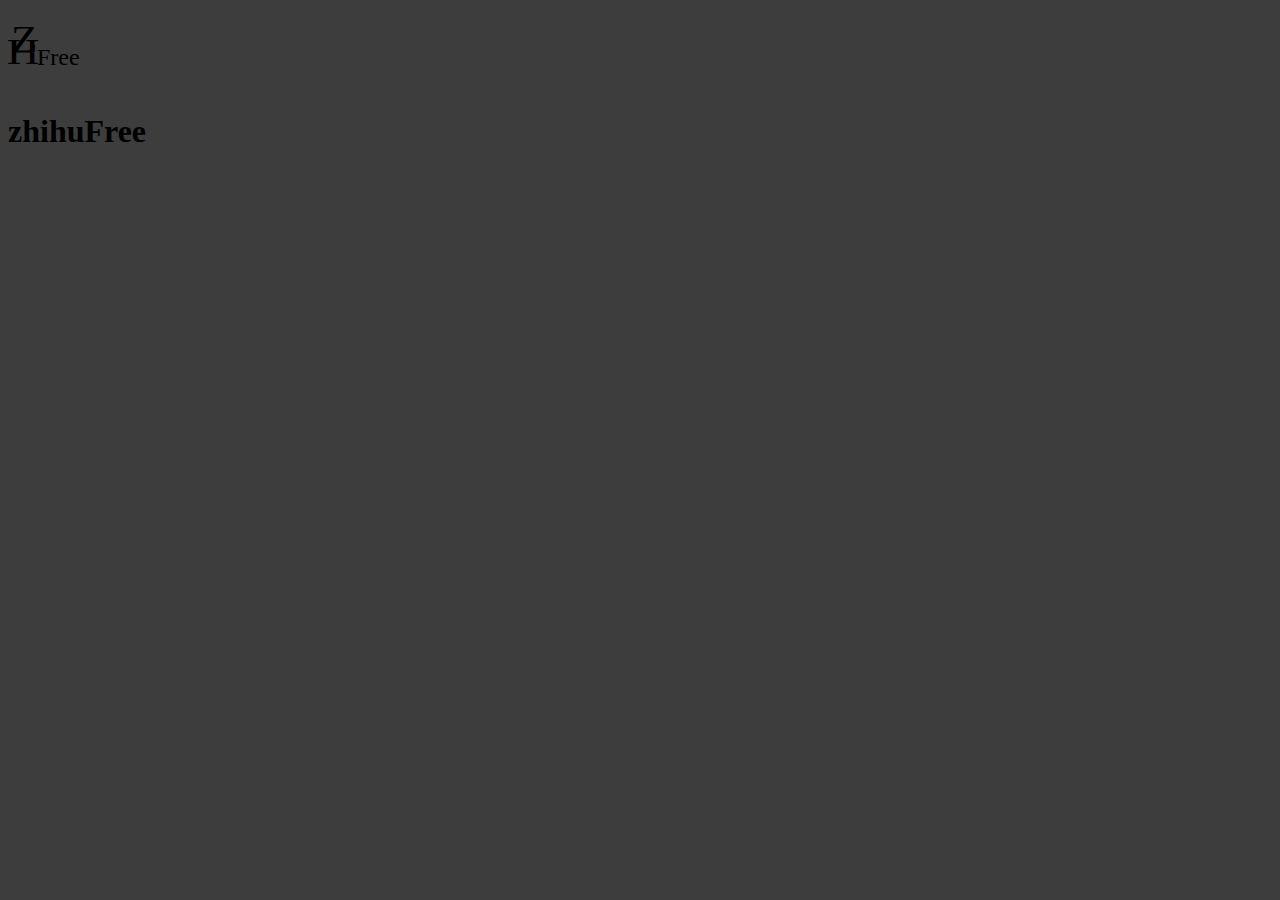
<file: index.htm>
<!DOCTYPE html>
<html>
<head>
	<script src="https://cdn.bootcdn.net/ajax/libs/jquery/3.6.3/jquery.min.js"></script>
	<meta charset="utf-8">
	<meta name="viewport" content="width=device-width, initial-scale=1">
	<title>知乎免费看</title>
	<link rel="stylesheet" href="./archiveStyle.css">
<body>
	<img src="asset/icon.svg" alt="icon">
	<h1>zhihuFree</h1>
</body>
</html>
</file>
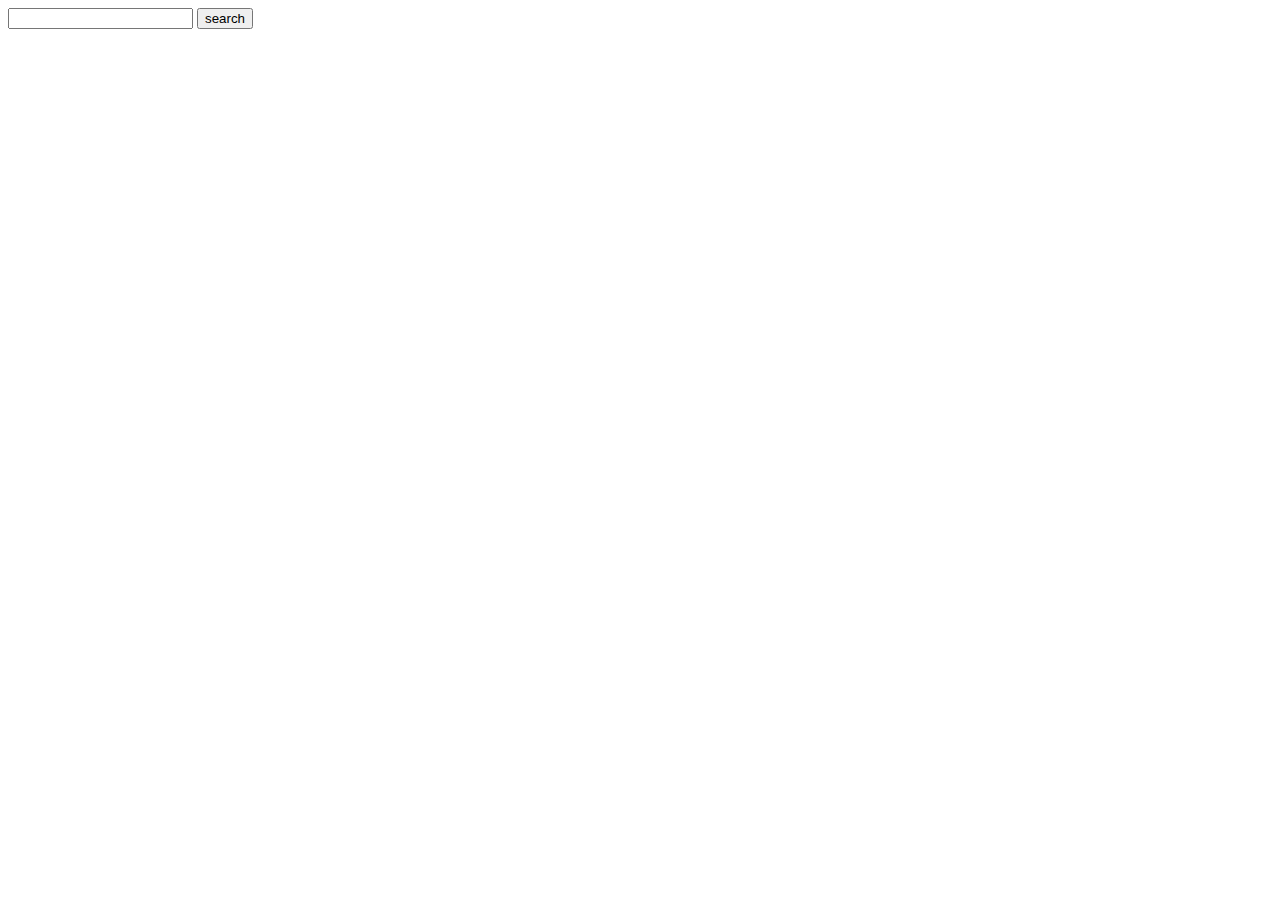
<file: search.htm>
<!DOCTYPE html>
<html lang="en">
  <head>
    <script src="https://cdn.bootcdn.net/ajax/libs/jquery/3.6.3/jquery.min.js"></script>
    <script src="script/search.js"></script>
    <script src="script/show.js"></script>
    <script src="archives/zhihu/archive_zhihu.js"></script>
    <script src="archives/zhihu/getArchive_zhihu.js"></script>
    <meta charset="UTF-8" />
    <meta http-equiv="X-UA-Compatible" content="IE=edge" />
    <meta name="viewport" content="width=device-width, initial-scale=1.0" />
    <title>archive search</title>
  </head>
  <body>
    <div class="container">
      <form action="" class="parent">
        <input name="searchKeyword" type="text" />
        <input type="submit" value="search" onclick="search()" />
      </form>
    </div>
  </body>
</html>
</file>
<file: archiveStyle.css>
pre {
    font-family: 'Segoe UI', Tahoma, Geneva, Verdana, sans-serif;
    color: rgb(207, 207, 207);
}   

html {
    background-color: rgb(61, 61, 61);
}
</file>
